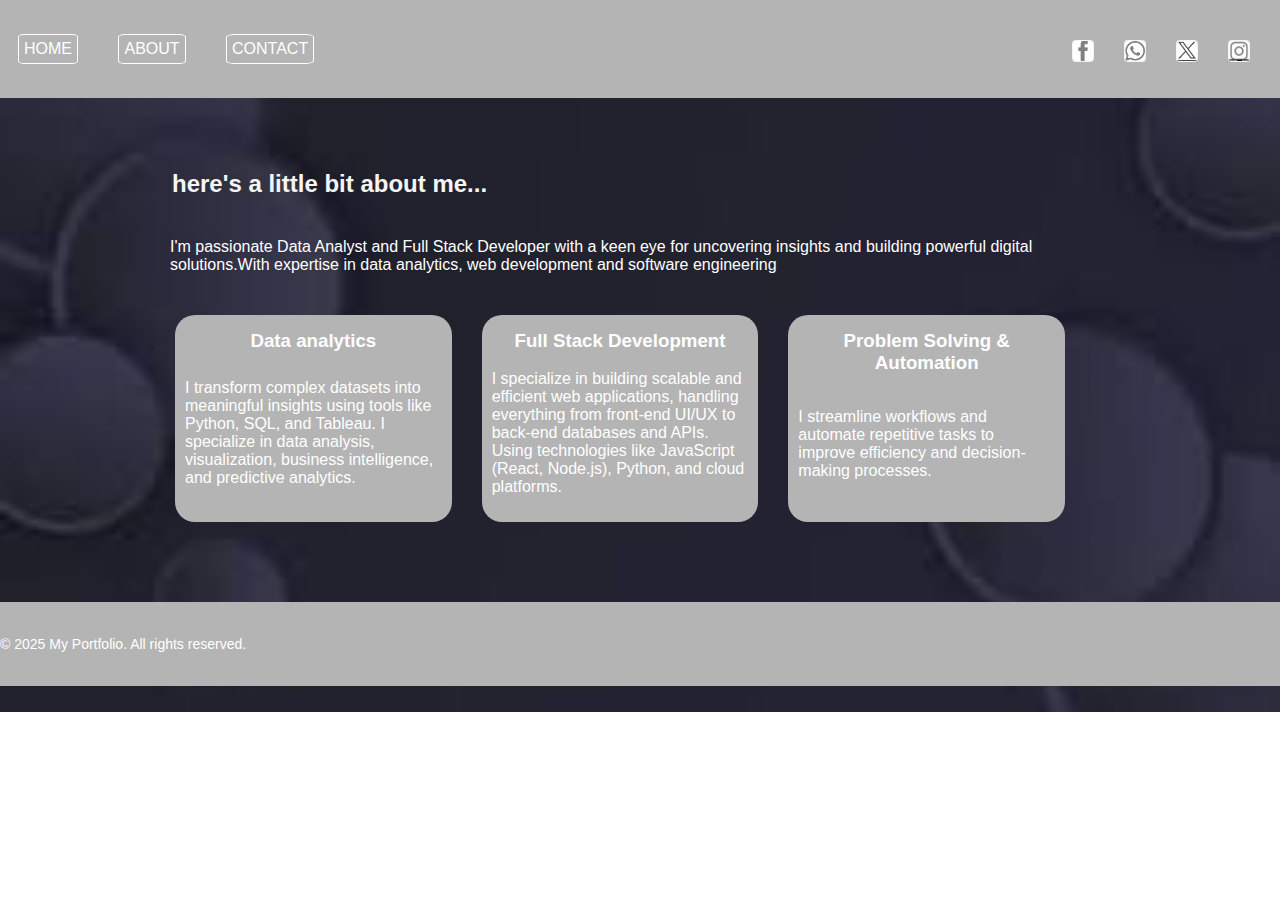
<file: index.html>
<!DOCTYPE html>
<html lang="en">
<head>
    <meta charset="UTF-8">
    <meta name="viewport" content="width=device-width, initial-scale=1.0">
    <title>My Portfolio - Home</title>
    <link rel="stylesheet" href="style.css">
    <style> 
h2 {
  margin: 2px 5px 4px 2px;
  color: whitesmoke;
  width: auto;
  text-align: left;
}
h3 {
   
    text-align: center;
    color: white;
    border: none;
    margin: 2px 0;
}
img {
    width: 300px;
    height: 400px;
    border: 1px solid whitesmoke;
    border-radius: 15%;
    margin: 10px;
}
#about {
  display: flex;
  flex-direction: row;
  align-items: left;
  width: 80%;
  max-width: 900px;
}
.social-icons {
    position: absolute;
    top: 30px;
    right: 20px;
    display: flex;
    gap: 10px;
}
.social-icons img {
    width: 20px; 
    height: 20px;
    display: flex;
    transition: transform 0.4s ease-in-out;
  }
.social-icons img:hover {
    transform: scale(1.2) rotate(10deg);
    filter: drop-shadow(0px 0px 8px rgba(255, 255, 255, 0.8));
}
p{
  color: white;
  text-align: left;
}

  </style>  
</head>
<body>
    <header>
        <nav>
            <ul>
                <li><a href="home.html">HOME</a></li>
                <li><a href="about.html">ABOUT</a></li>
                <li><a href="contacts.html">CONTACT</a></li>
            </ul>
        </nav>
        <div class="social-icons">
          <a href="https://facebook.com" target="_blank">
            <img src="facebook.png" alt="Facebook">
          </a>
          <a href="https://whatsapp.com" target="_blank">
            <img src="whatsup.png" alt="whatsapp">
          </a>
          <a href="https://twitter.com" target="_blank">
            <img src="x.png" alt="Twitter">
          </a>
          <a href="https://instagram.com" target="_blank">
            <img src="insta.png" alt="Instagram">
          </a>
        </div>  
    </header>
    <main>
        <section id="about"> 
          <h2>here's a little bit about me...</h2>
          <p>I'm passionate Data Analyst and Full Stack Developer with a keen eye
            for uncovering insights and building powerful digital solutions.With expertise in data analytics,
            web development and software engineering</p>
            
          <div class="subsection">
            <h3>Data analytics</h3>
            <p>I transform complex datasets into meaningful insights using tools like Python, SQL, and Tableau.
              I specialize in data analysis, visualization, business intelligence, and predictive analytics.</p>
          </div>
          <!-- Subsection 2 -->
          <div class="subsection">
            <h3>Full Stack Development</h3>
            <p>I specialize in building scalable and efficient web applications, handling everything from front-end UI/UX to back-end databases and APIs.
               Using technologies like JavaScript (React, Node.js), Python, and cloud platforms.  </p>
          </div>
          <!-- Subsection 3 -->
          <div class="subsection">
            <h3>Problem Solving & Automation</h3>
            <p>I streamline workflows and automate repetitive tasks to improve efficiency
              and decision-making processes.</p>
          </div>
      </section>  
    </main>    
    <footer>  
        <p>© 2025 My Portfolio. All rights reserved.</p>
    </footer>
 
</body>
</html>
</file>
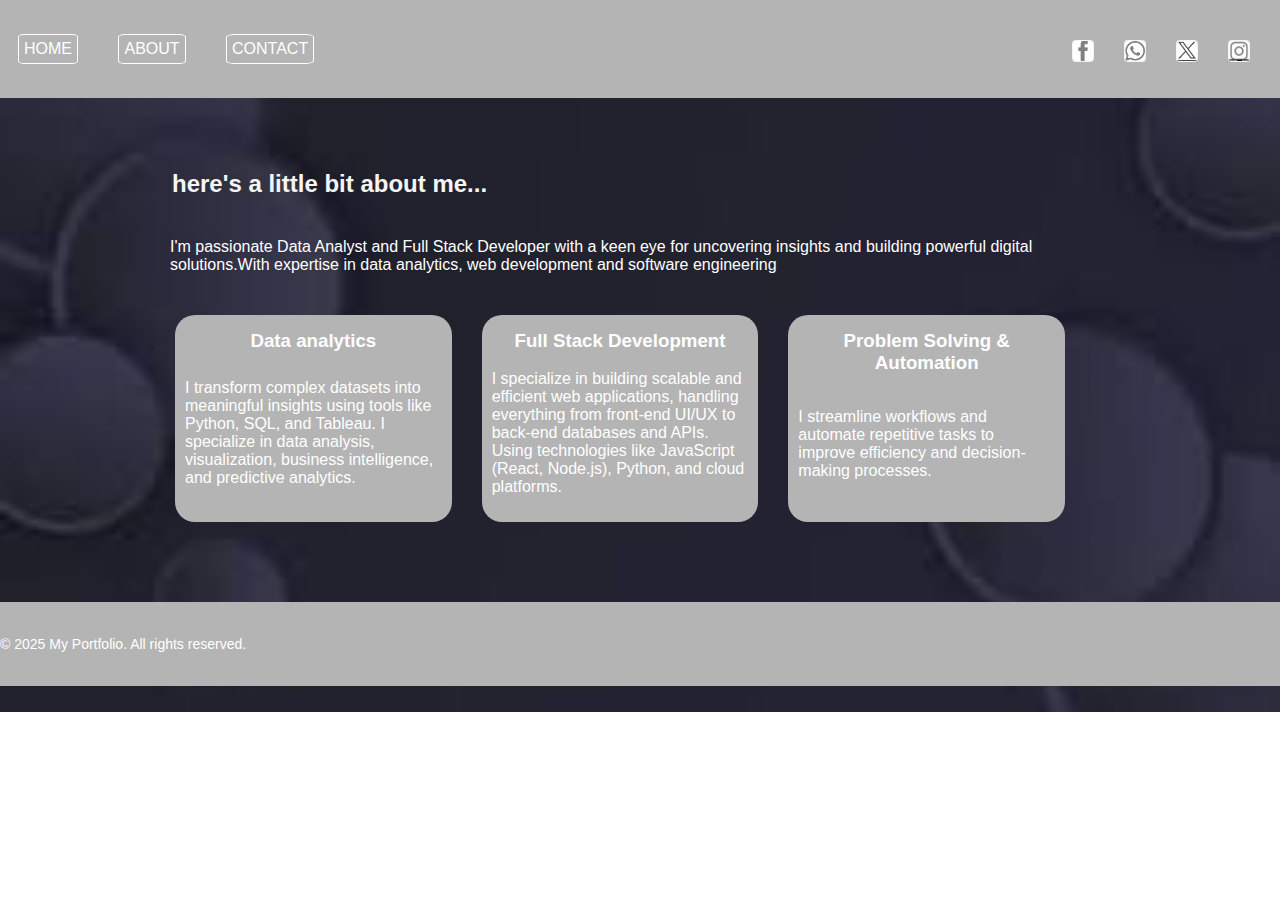
<file: about.html>
<!DOCTYPE html>
<html lang="en">
<head>
    <meta charset="UTF-8">
    <meta name="viewport" content="width=device-width, initial-scale=1.0">
    <title>My Portfolio - Home</title>
    <link rel="stylesheet" href="style.css">
    <style> 
h2 {
  margin: 2px 5px 4px 2px;
  color: whitesmoke;
  width: auto;
  text-align: left;
}
h3 {
   
    text-align: center;
    color: white;
    border: none;
    margin: 2px 0;
}
img {
    width: 300px;
    height: 400px;
    border: 1px solid whitesmoke;
    border-radius: 15%;
    margin: 10px;
}
#about {
  display: flex;
  flex-direction: row;
  align-items: left;
  width: 80%;
  max-width: 900px;
}
.social-icons {
    position: absolute;
    top: 30px;
    right: 20px;
    display: flex;
    gap: 10px;
}
.social-icons img {
    width: 20px; 
    height: 20px;
    display: flex;
    transition: transform 0.4s ease-in-out;
  }
.social-icons img:hover {
    transform: scale(1.2) rotate(10deg);
    filter: drop-shadow(0px 0px 8px rgba(255, 255, 255, 0.8));
}
p{
  color: white;
  text-align: left;
}

  </style>  
</head>
<body>
    <header>
        <nav>
            <ul>
                <li><a href="home.html">HOME</a></li>
                <li><a href="about.html">ABOUT</a></li>
                <li><a href="contacts.html">CONTACT</a></li>
            </ul>
        </nav>
        <div class="social-icons">
          <a href="https://facebook.com" target="_blank">
            <img src="facebook.png" alt="Facebook">
          </a>
          <a href="https://whatsapp.com" target="_blank">
            <img src="whatsup.png" alt="whatsapp">
          </a>
          <a href="https://twitter.com" target="_blank">
            <img src="x.png" alt="Twitter">
          </a>
          <a href="https://instagram.com" target="_blank">
            <img src="insta.png" alt="Instagram">
          </a>
        </div>  
    </header>
    <main>
        <section id="about"> 
          <h2>here's a little bit about me...</h2>
          <p>I'm passionate Data Analyst and Full Stack Developer with a keen eye
            for uncovering insights and building powerful digital solutions.With expertise in data analytics,
            web development and software engineering</p>
            
          <div class="subsection">
            <h3>Data analytics</h3>
            <p>I transform complex datasets into meaningful insights using tools like Python, SQL, and Tableau.
              I specialize in data analysis, visualization, business intelligence, and predictive analytics.</p>
          </div>
          <!-- Subsection 2 -->
          <div class="subsection">
            <h3>Full Stack Development</h3>
            <p>I specialize in building scalable and efficient web applications, handling everything from front-end UI/UX to back-end databases and APIs.
               Using technologies like JavaScript (React, Node.js), Python, and cloud platforms.  </p>
          </div>
          <!-- Subsection 3 -->
          <div class="subsection">
            <h3>Problem Solving & Automation</h3>
            <p>I streamline workflows and automate repetitive tasks to improve efficiency
              and decision-making processes.</p>
          </div>
      </section>  
    </main>    
    <footer>  
        <p>© 2025 My Portfolio. All rights reserved.</p>
    </footer>
</body>
</html>
</file>
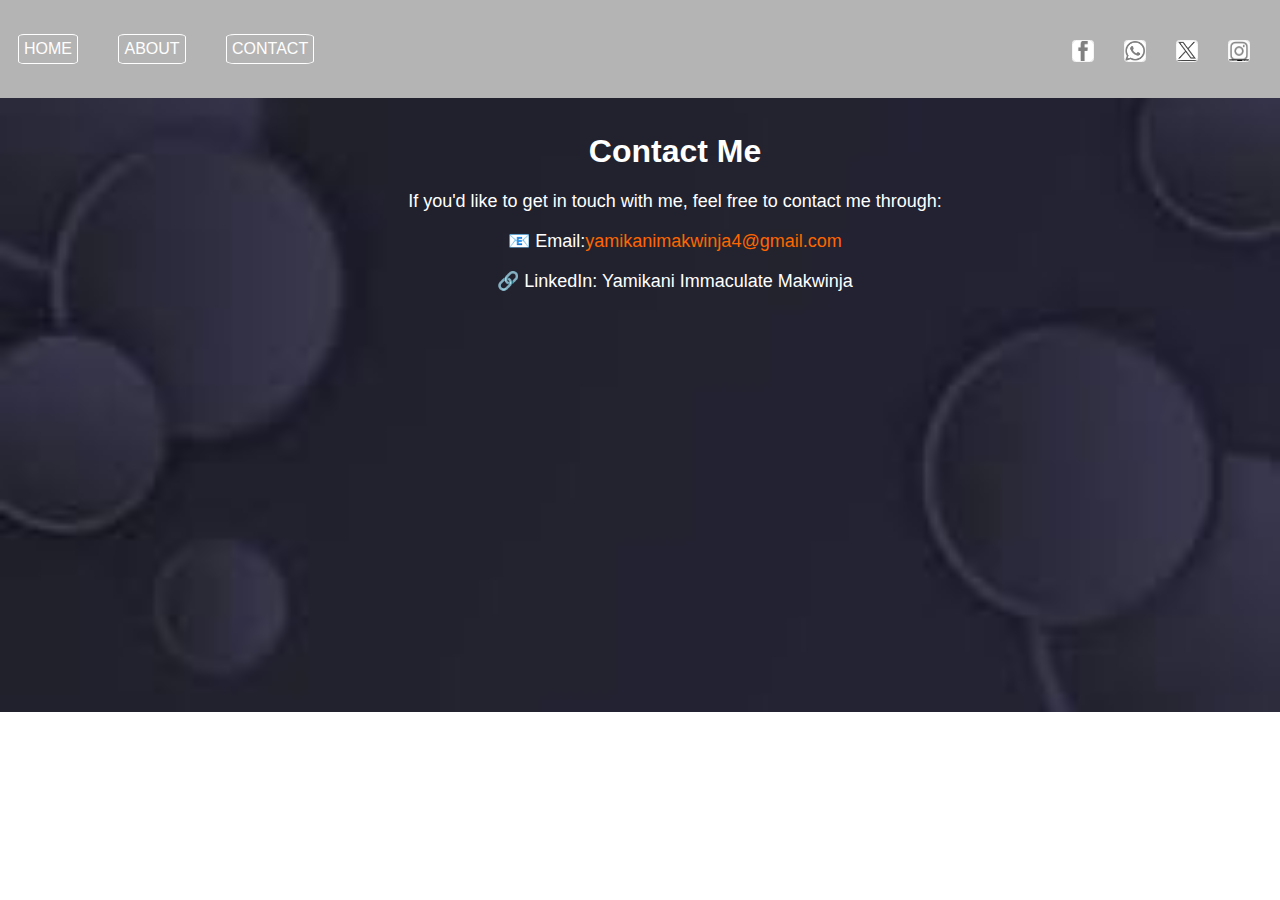
<file: contacts.html>
<!DOCTYPE html>
<html lang="en">
<head>
    <meta charset="UTF-8">
    <meta name="viewport" content="width=device-width, initial-scale=1.0">
    <title>My Portfolio - Home</title>
    <link rel="stylesheet" href="style.css">
    <style> 
      main{
    display: flex; 
    align-items: left;
    padding: 20px;
}
.intro {
    width: 40%; 
    height: 250px;
    margin: 50px 50px 40px 100px;
}img {
    width: 300px;
    height: 400px;
    border: 1px solid whitesmoke;
    border-radius: 15%;
    margin: 10px;
}
.social-icons {
    position: absolute;
    top: 30px;
    right: 20px;
    display: flex;
    gap: 10px;
}
.social-icons img {
    width: 20px; 
    height: 20px;
    display: flex;
    transition: transform 0.4s ease-in-out;
  }
.social-icons img:hover {
    transform: scale(1.2) rotate(10deg);
    filter: drop-shadow(0px 0px 8px rgba(255, 255, 255, 0.8));
}
  </style>
   
</head>
<body>
    <header>
        <nav>
            <ul>
                <li><a href="home.html">HOME</a></li>
                <li><a href="about.html">ABOUT</a></li>
                <li><a href="contacts.html">CONTACT</a></li>
            </ul>
        </nav>
        <div class="social-icons">
          <a href="https://facebook.com" target="_blank">
            <img src="facebook.png" alt="Facebook">
          </a>
          <a href="https://whatsapp.com" target="_blank">
            <img src="whatsup.png" alt="whatsapp">
          </a>
          <a href="https://twitter.com" target="_blank">
            <img src="x.png" alt="Twitter">
          </a>
          <a href="https://instagram.com" target="_blank">
            <img src="insta.png" alt="Instagram">
          </a>
        </div>  
    </header>

    <main>
      <section class="contact">
          <h1>Contact Me</h1>
          <p>If you'd like to get in touch with me, feel free to contact me through:</p>
          <p>📧 Email:<a href="mailto:email@example.com">yamikanimakwinja4@gmail.com</a></p>
          <p>🔗 LinkedIn: Yamikani Immaculate Makwinja</p>
      </section>
  </main>
</body>
</html>
</file>
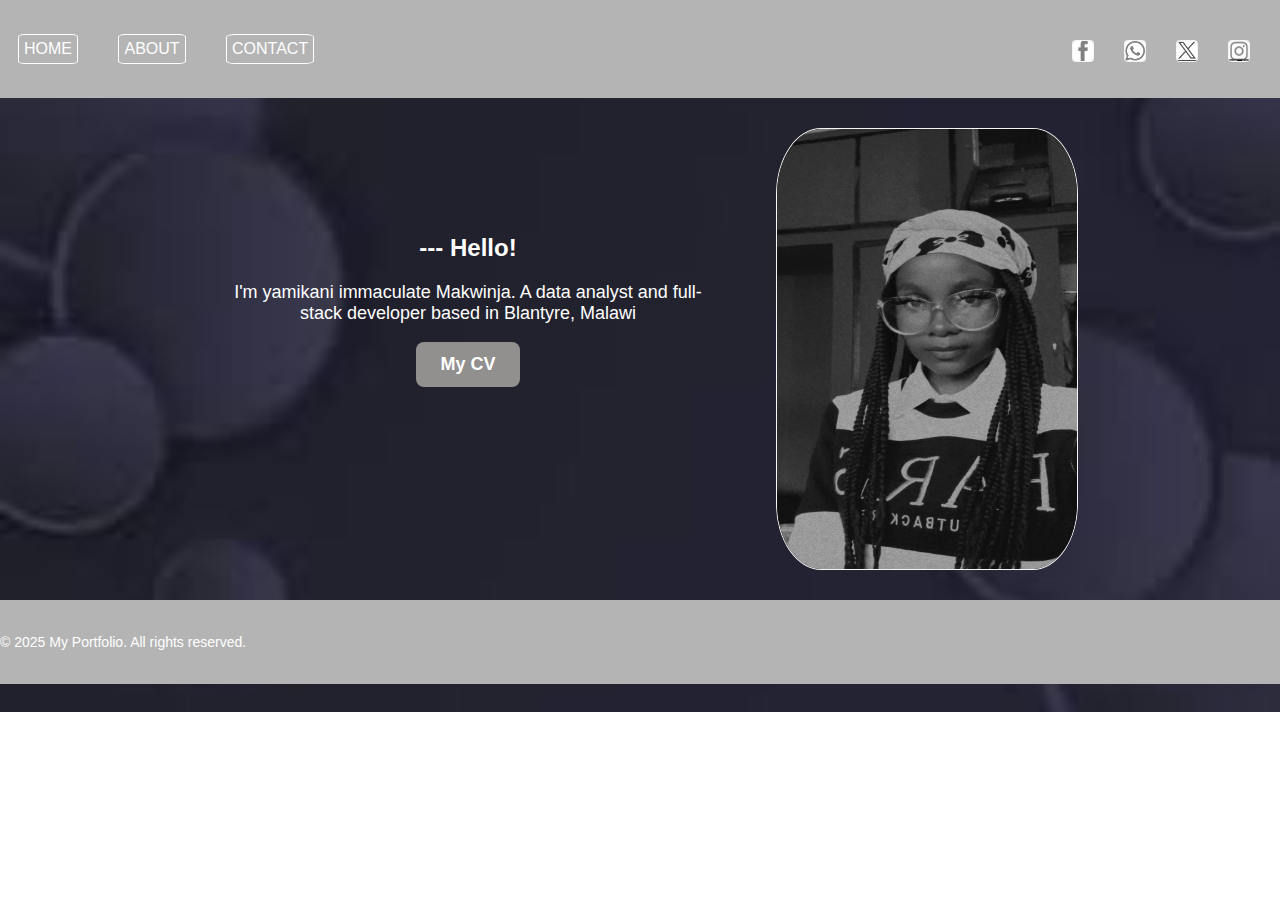
<file: home.html>
<!DOCTYPE html>
<html lang="en">
<head>
    <meta charset="UTF-8">
    <meta name="viewport" content="width=device-width, initial-scale=1.0">
    <title>My Portfolio - Home</title>
    <link rel="stylesheet" href="style.css">
    <style> 
  main {
    display: flex; 
    align-items: center;
    padding: 20px;
}
.intro {
    width: 40%; 
    height: 250px;
    margin: 50px 50px 40px 200px;
}
img {
    width: 300px;
    height: 440px;
    border: 1px solid whitesmoke;
    border-radius: 15%;
    margin: 10px;
}

.social-icons {
    position: absolute;
    top: 30px;
    right: 20px;
    display: flex;
    gap: 10px;
}
.social-icons img {
    width: 20px; 
    height: 20px;
    display: flex;
    transition: transform 0.4s ease-in-out;
  }
 
.social-icons img:hover {
    transform: scale(1.2) rotate(10deg);
    filter: drop-shadow(0px 0px 8px rgba(255, 255, 255, 0.8));
}
  </style> 

</head>
<body>
    <header>
        <nav>
            <ul>
                <li><a href="home.html">HOME</a></li>
                <li><a href="about.html">ABOUT</a></li>
                <li><a href="contacts.html">CONTACT</a></li>
            </ul>
        </nav>
        <div class="social-icons">
          <a href="https://facebook.com" target="_blank">
            <img src="facebook.png" alt="Facebook">
          </a>
          <a href="https://whatsapp.com" target="_blank">
            <img src="whatsup.png" alt="whatsapp">
          </a>
          <a href="https://twitter.com" target="_blank">
            <img src="x.png" alt="Twitter">
          </a>
          <a href="https://instagram.com" target="_blank">
            <img src="insta.png" alt="Instagram">
          </a>
        </div>  
    </header>

    <main>
        <section class="intro">
             <h2>--- Hello!</h2>
            <p>I'm yamikani immaculate Makwinja. A data analyst and full-stack developer based in Blantyre, Malawi</p>
            <button class="button"> My CV</button>
        </section>
        <img src="Snap.jpg" alt="profile">
        
    </main>
    <footer>  
        <p>© 2025 My Portfolio. All rights reserved.</p>
    </footer>
    <script>
      // Smooth scroll on clicking links in the navigation
     
       // Button functionality: Opens the CV PDF in a new tab
       const button = document.querySelector('.button');
          if (button) {
              button.addEventListener('click', () => {
                  // Open the PDF file (replace 'my_cv.pdf' with your actual file path)
                  window.open('desktop/edited cv', '_blank');
              });
          }
  </script>
</body>
</html>
</file>
<file: style.css>
body {
    font-family: Arial, sans-serif;
    background-image: url('k.jpg');
    background-repeat: no-repeat;
    background-size: cover; 
    color: #333;
    height: 100%;
    margin: 0;
    padding: 0;
}
main{
    display: flex; 
    align-items: left;
    padding: 20px;
    min-height: 100%;
    padding-bottom: 100px;
}
.intro {
    width: 40%; 
    height: 250px;
    margin: 50px 50px 40px 100px;
}img {
    width: 300px;
    height: 500px;
    border: 1px solid whitesmoke;
    border-radius: 15%;
    margin: 20px;
}

header {
    background-color: #b4b4b4 ; 
    color: #fff;
    padding: 15px 0;
    text-align: left;
    justify-content: center;
}
header nav ul {
    list-style-type: none;
    padding: 0;
}
header nav ul li {
    display: inline;
    margin: 0 15px;
}
header nav ul li a {
        display: inline-block;
        padding: 5px 5px;
        border: 1px solid #fff;
        border-radius: 10%; 
        color: #fff;
        text-decoration: none;
        margin: 3px;
        transition: 0.5s; 
      }
header nav ul li a:hover {
    background-color: whitesmoke;
        color: #1c1c1c;
}
#about {
    padding: 20px;
    display: flex;
    flex-wrap: wrap;
    gap: 20px;
  }
.subsection {
    flex: 1 1 30%;
    min-width: 250px; 
    max-width: 300px;
    border-radius: 20px; 
    color:white;
    background-color: #b4b4b4;
    padding: 10px;
    display: flex;
    flex-wrap: wrap; 
    justify-content: space-between;
    margin: 5px 5px 5px 5px;
    text-align: center;
    box-sizing: border-box;
}
  .subsection h3 {
    margin-top: 0;
   bottom: 0;
    width: 100%;
    margin-top: 5px;
}
section{
    width: 100%;
    margin: 0px 30px 5px 100px;
}
img{
    width: 400px;
    height: 400px;
    margin: 80px 50px 0px 50px;
    float: right;
}
main {
    padding: 50px;
    text-align: center;
}
.intro, .about, .contact {
    margin-bottom: 40px;
    margin-top: 10px;
}
.intro h2, .about h2, .contact h2,h1 {
    color: #fff; 
    margin-top: 5px;
}
.intro p, .about p, .contact p {
    font-size: 18px;
    color: #fff;    
}
a {
    color: #ff6600;
    text-decoration: none;
}
a:hover {
    text-decoration: underline;
}
.button {
    display: inline-block;
    padding: 12px 24px;
    font-size: 18px;
    font-weight: bold;
    color: white;
    background-color:#928f8f; 
    border: none;
    border-radius: 8px;
    cursor: pointer;
    text-decoration: none;
    transition: all 0.3s ease-in-out;
}
.button:hover {
    color: #333;
    background-color: whitesmoke; 
    transform: scale(1.1);
}
.button:active {
    transform: scale(0.95);
}
footer {
    background-color: #b4b4b4 ; 
    text-align: left;
    color: white; 
    padding: 20px 0; 
    font-size: 14px; 
    position: relative; /* Position relative for sticky behavior */
    bottom: 0;
    width: 100%;
}
</file>
